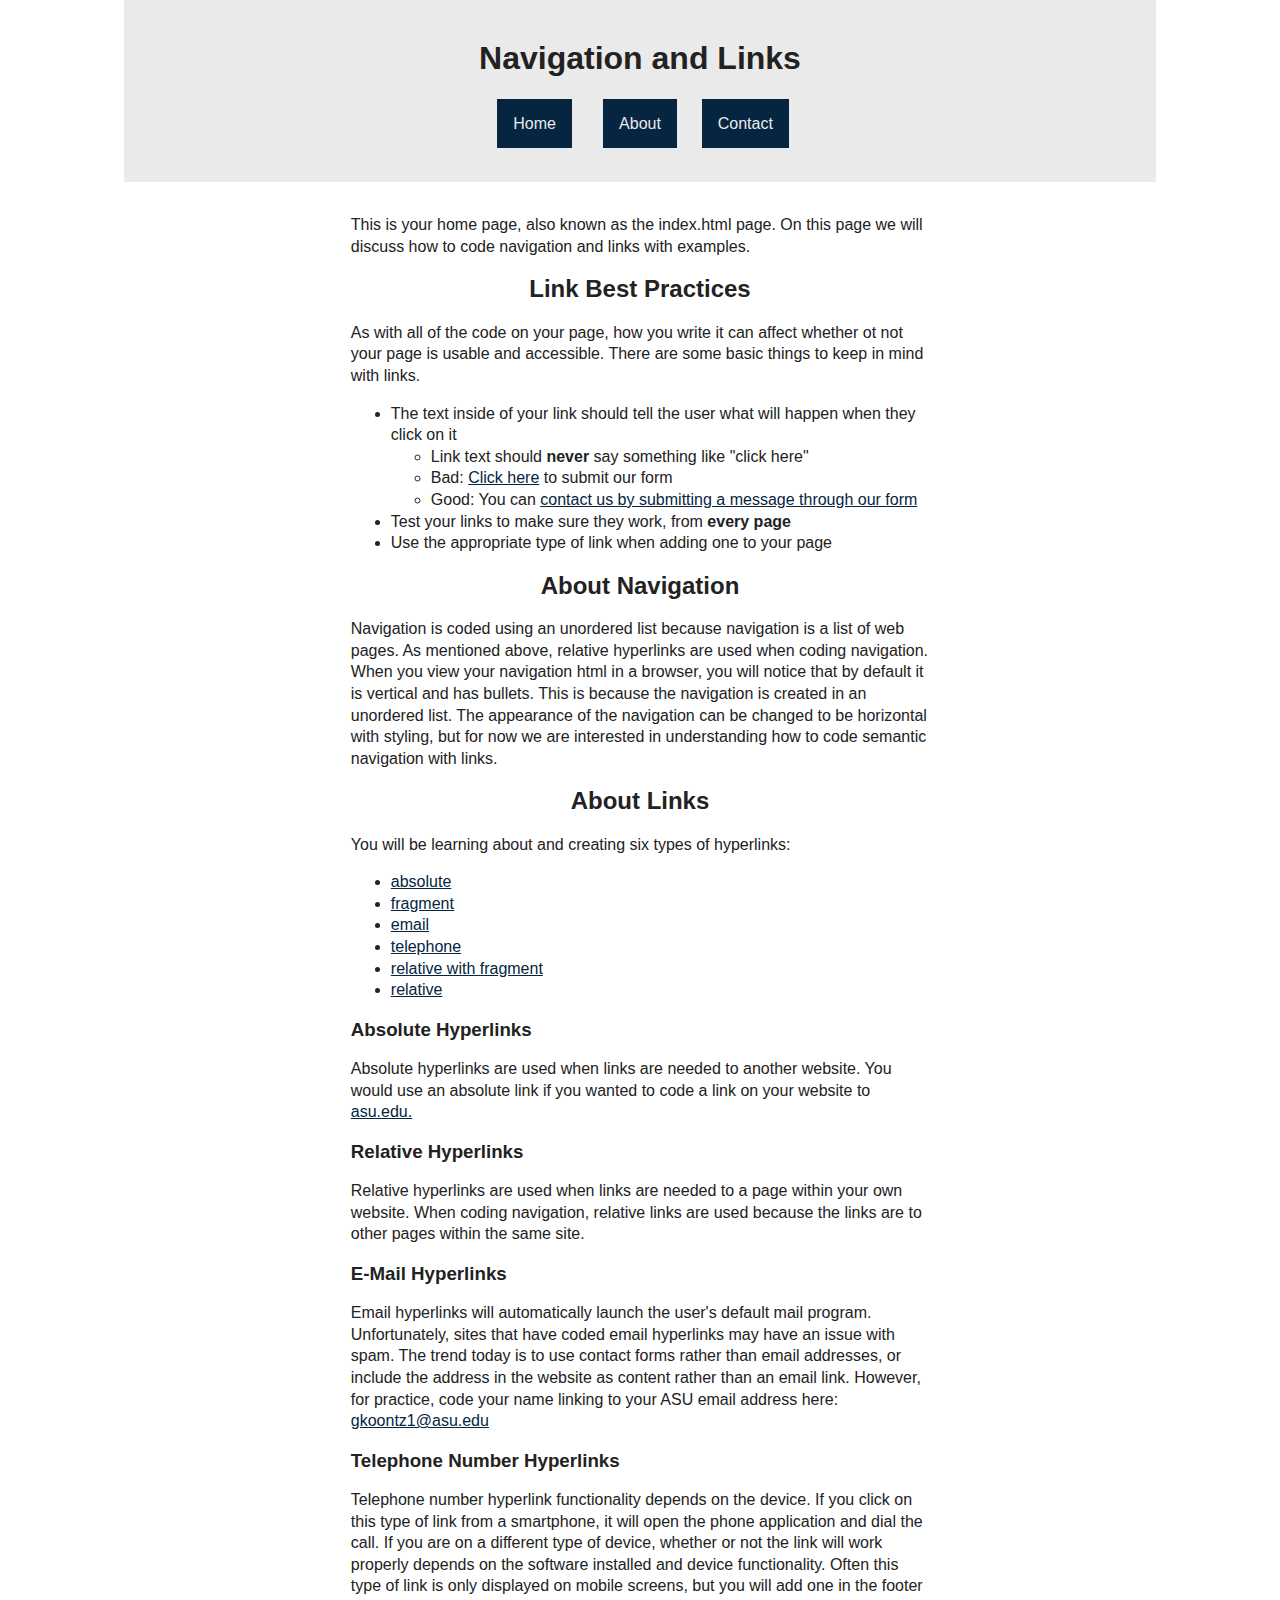
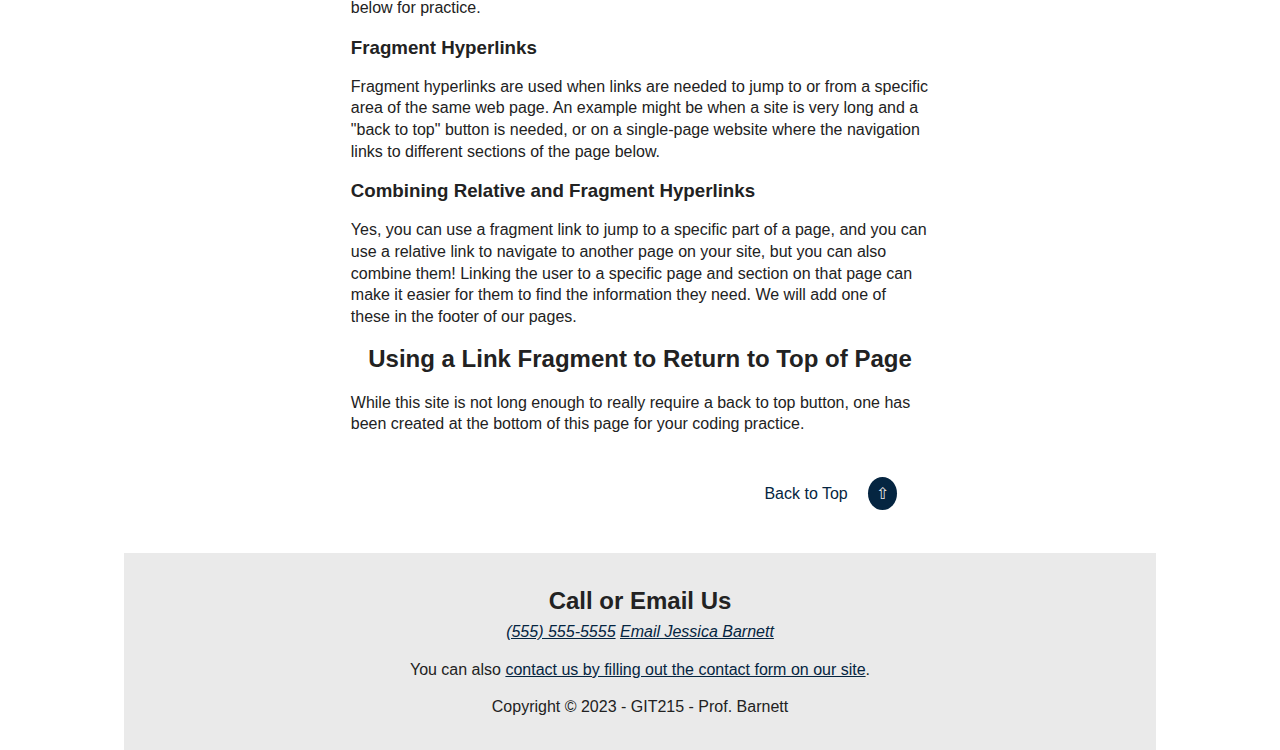
<file: index.html>
<!DOCTYPE html>
<html lang="en">

<head>
    <meta charset="utf-8">
    <title>Navigation and Links</title>
    <!-- TO DO: ADD YOUR NAME TO THE AUTHOR TAG HERE -->
    <meta name="author" content="Gavin Koontz">
    <meta name="description"
        content="Learn about the different types of anchor tags, or links, that you can use when building a page for the web. Make it possible to navigate between pages, send an email, call a number, and more with anchor tags!">
    <link rel="stylesheet" href="styles.css">
</head>

<body>
    <header id="top">
        <h1>Navigation and Links</h1>

        <!-- TO DO: CREATE THE NAVIGATION FOR THE SITE HERE -->
        <nav>
            <ul>
                <li><a href="#">Home</a></li>
                <li><a href="about.html">About</a></li>
                <li><a href="contact.html">Contact</a></li>
            </ul>
        </nav>
    </header>


    <main>
        <p>This is your home page, also known as the index.html page. On this page we will discuss how to code
            navigation and links with examples.</p>

        <section>
            <h2>Link Best Practices</h2>
            <p>As with all of the code on your page, how you write it can affect whether ot not your page is usable and
                accessible. There are some basic things to keep in mind with links.</p>
            <ul>
                <li>The text inside of your link should tell the user what will happen when they click on it
                    <ul>
                        <li>Link text should <strong>never</strong> say something like "click here"</li>
                        <li>Bad: <a href="#">Click here</a> to submit our form</li>
                        <li>Good: You can <a href="#">contact us by submitting a message through our form</a></li>
                    </ul>
                </li>
                <li>Test your links to make sure they work, from <strong>every page</strong></li>
                <li>Use the appropriate type of link when adding one to your page</li>
            </ul>
        </section>

        <section>
            <h2>About Navigation</h2>
            <p>Navigation is coded using an unordered list because navigation is a list of web pages. As mentioned
                above, relative hyperlinks are used when coding navigation. When you view your navigation html in a
                browser, you will notice that by default it is vertical and has bullets. This is because the navigation
                is created in an unordered list. The appearance of the navigation can be changed to be horizontal with
                styling, but for now we are interested in understanding how to code semantic navigation with links.</p>
        </section>

        <section>
            <h2>About Links</h2>
            <p>You will be learning about and creating six types of hyperlinks:</p>

            <!-- TO DO: CREATE FRAGMENT LINKS HERE TO THESE TOPIC SECTIONS ON THE PAGE -->
            <ul id="link-types">
                <li><a href="#abs">absolute</a></li> <!-- link this to the absolute links section -->
                <li><a href="#rel">fragment</a></li> <!-- link this to the fragment links section -->
                <li><a href="#email">email</a></li> <!-- link this to the email links section -->
                <li><a href="#tel">telephone</a></li> <!-- link this to the telephone links section -->
                <li><a href="#frag">relative with fragment</a></li>
                <!-- link this to the relative with fragment links section -->
                <li><a href="#rel-frag">relative</a></li> <!-- link this to the relative links section -->
            </ul>

            <!-- TO DO: ADD AN ABSOLUTE LINK TO THE ASU WEBSITE FROM THE TEXT ASU.EDU BELOW, AND INCLUDE THE ATTRIBUTE THAT WILL MAKE THIS LINK OPEN IN A NEW TAB -->
            <section id="abs">
                <h3>Absolute Hyperlinks</h3>
                <p>Absolute hyperlinks are used when links are needed to another website. You would use an absolute link
                    if you wanted to code a link on your website to <a href="https://www.asu.edu/"
                        target="_blank">asu.edu.</a></p>
            </section>

            <section id="rel">
                <h3>Relative Hyperlinks</h3>
                <p>Relative hyperlinks are used when links are needed to a page within your own website. When coding
                    navigation, relative links are used because the links are to other pages within the same site.</p>
            </section>

            <!-- TO DO: ADD AN EMAIL LINK TO THIS SECTION, USING YOUR ASU EMAIL AND REPLACING THE TEXT YOUREMAIL@ASU.EDU -->
            <section id="email">
                <h3>E-Mail Hyperlinks</h3>
                <p>Email hyperlinks will automatically launch the user's default mail program. Unfortunately, sites that
                    have coded email hyperlinks may have an issue with spam. The trend today is to use contact forms
                    rather than email addresses, or include the address in the website as content rather than an email
                    link. However, for practice, code your name linking to your ASU email address here:
                    <a href="mailto:gkoontz1@asu.edu">gkoontz1@asu.edu</a>
                </p>
            </section>

            <section id="tel">
                <h3>Telephone Number Hyperlinks</h3>
                <p>Telephone number hyperlink functionality depends on the device. If you click on this type of link
                    from a smartphone, it will open the phone application and dial the call. If you are on a different
                    type of device, whether or not the link will work properly depends on the software installed and
                    device functionality. Often this type of link is only displayed on mobile screens, but you will add
                    one in the footer below for practice.</p>
            </section>

            <section id="frag">
                <h3>Fragment Hyperlinks</h3>
                <p>Fragment hyperlinks are used when links are needed to jump to or from a specific area of the same web
                    page. An example might be when a site is very long and a "back to top" button is needed, or on a
                    single-page website where the navigation links to different sections of the page below.</p>
            </section>

            <section id="rel-frag">
                <h3>Combining Relative and Fragment Hyperlinks</h3>
                <p>Yes, you can use a fragment link to jump to a specific part of a page, and you can use a relative
                    link to navigate to another page on your site, but you can also combine them! Linking the user to a
                    specific page and section on that page can make it easier for them to find the information they
                    need. We will add one of these in the footer of our pages.</p>
            </section>

        </section>

        <section id="btt">
            <h2>Using a Link Fragment to Return to Top of Page</h2>
            <p>While this site is not long enough to really require a back to top button, one has been created at the
                bottom of this page for your coding practice.</p>

            <!-- TO DO: CREATE A BACK TO TOP LINK HERE -->
            <a href="#top">Back to Top <span>&#8679;</span></a>
        </section>

    </main>

    <footer>
        <section>
            <h2>Call or Email Us</h2>

            <!-- TO DO: MAKE THE PHONE NUMBER AND EMAIL ADDRESS BELOW INTO PROPERLY FORMATTED LINKS INSIDE OF THE ADDRESS TAG -->
            <address>
                <a href="tel:5555555555">(555) 555-5555</a>
                <a href="mailto:j.barnett@asu.edu">Email Jessica Barnett</a>
            </address>
            <!-- TO DO: COMPLETE THE LINK BELOW SO THAT IT WILL TAKE THE USER TO THE CONTACT SECTION ON THE CONTACT PAGE WHEN CLICKED -->
            <p>You can also <a href="contact.html#contact">contact us by filling out the contact form on our site</a>.
            </p>
        </section>
        <p>Copyright &copy; 2023 - GIT215 - Prof. Barnett</p>
    </footer>
</body>

</html>
</file>
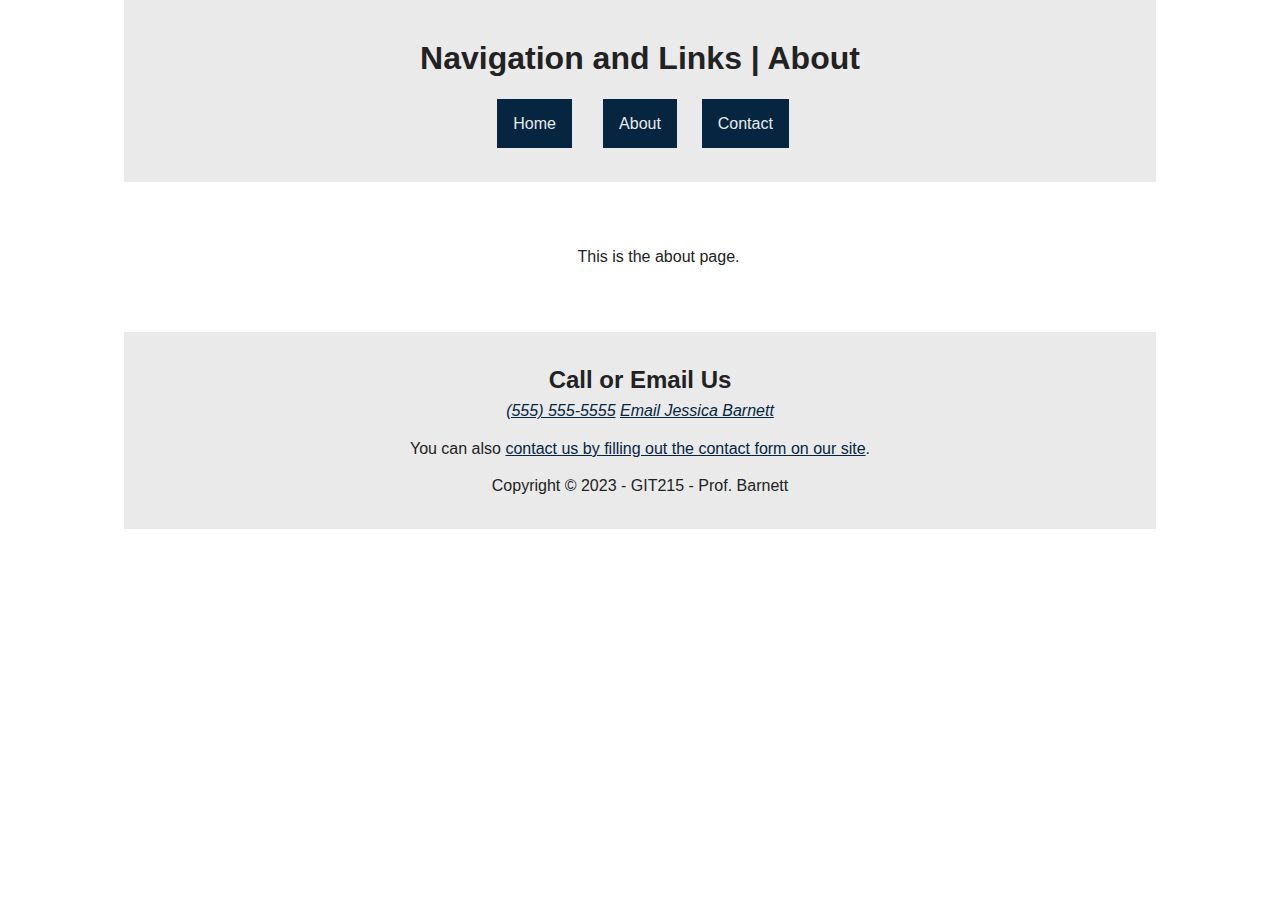
<file: about.html>
<!DOCTYPE html>
<html lang="en">

<head>
    <meta charset="utf-8">
    <title>Navigation and Links | About</title>
    <!-- TO DO: ADD YOUR NAME TO THE AUTHOR TAG HERE -->
    <meta name="author" content="Gavin Koontz">
    <meta name="description"
        content="Learn about the different types of anchor tags, or links, that you can use when building a page for the web. Make it possible to navigate between pages, send an email, call a number, and more with anchor tags!">
    <link rel="stylesheet" href="styles.css">
</head>

<body>
    <header id="top">
        <h1>Navigation and Links | About</h1>

        <!-- TO DO: CREATE THE NAVIGATION FOR THE SITE HERE -->
        <nav>
            <ul>
                <li><a href="index.html">Home</a></li>
                <li><a href="#">About</a></li>
                <li><a href="contact.html">Contact</a></li>
            </ul>



        </nav>
    </header>


    <main>
        <section>
            <main>
                <p>This is the about page.</p>
            </main>

        </section>

    </main>

    <footer>
        <section>
            <h2>Call or Email Us</h2>

            <!-- TO DO: MAKE THE PHONE NUMBER AND EMAIL ADDRESS BELOW INTO PROPERLY FORMATTED LINKS INSIDE OF THE ADDRESS TAG -->
            <address>
                <a href="tel:5555555555">(555) 555-5555</a>
                <a href="mailto:j.barnett@asu.edu">Email Jessica Barnett</a>
            </address>
            <!-- TO DO: COMPLETE THE LINK BELOW SO THAT IT WILL TAKE THE USER TO THE CONTACT SECTION ON THE CONTACT PAGE WHEN CLICKED -->
            <p>You can also <a href="contact.html#contact">contact us by filling out the contact form on our site</a>.
            </p>
        </section>
        <p>Copyright &copy; 2023 - GIT215 - Prof. Barnett</p>
    </footer>
</body>

</html>
</file>
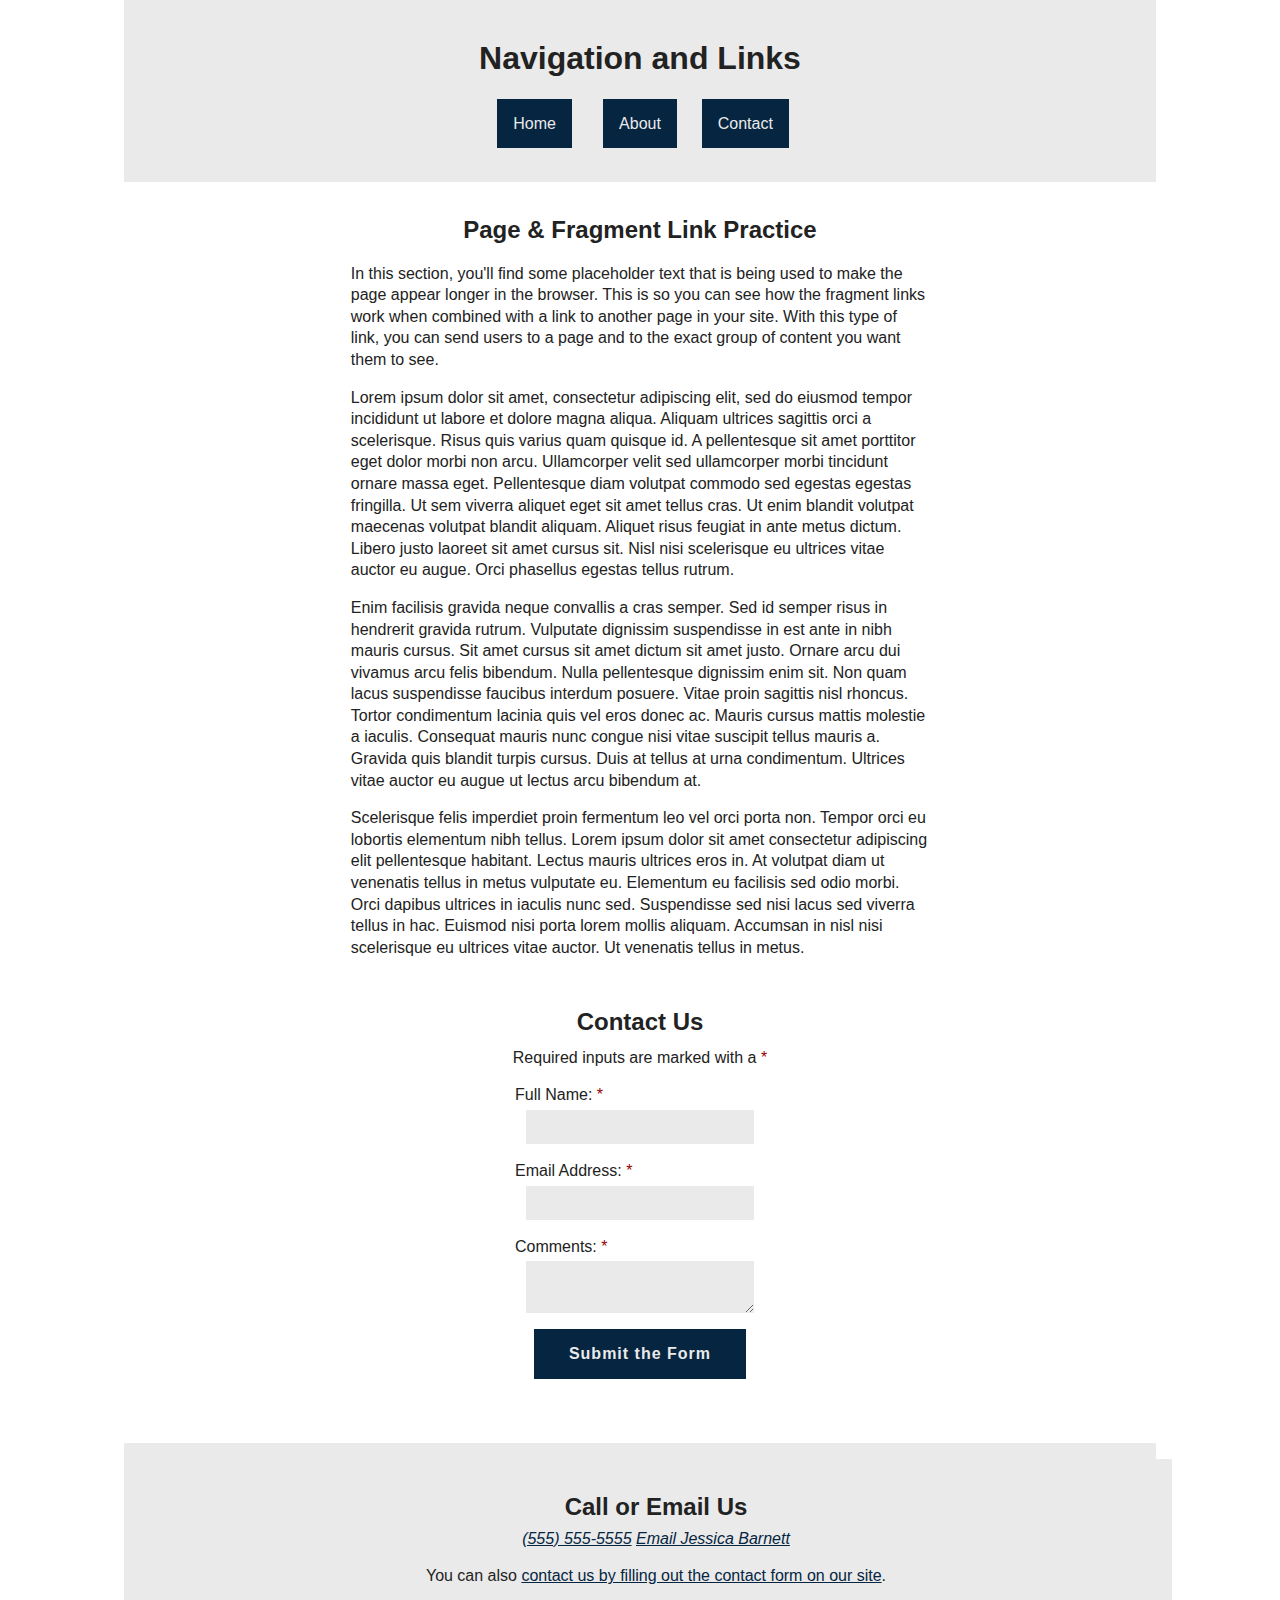
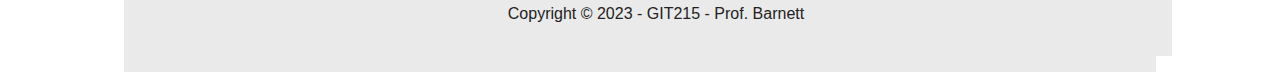
<file: contact.html>
<!DOCTYPE html>
<html lang="en">

<head>
    <meta charset="utf-8">
    <title>Navigation and Links - Contact</title>
    <!-- TO DO: ADD YOUR NAME TO THE AUTHOR TAG HERE -->
    <meta name="author" content="Gavin Koontz">
    <meta name="description"
        content="Learn about the different types of anchor tags, or links, that you can use when building a page for the web. Make it possible to navigate between pages, send an email, call a number, and more with anchor tags!">
    <link rel="stylesheet" href="styles.css">
</head>

<body id="top">
    <header>
        <h1>Navigation and Links</h1>

        <!-- TO DO: CREATE THE NAVIGATION FOR THE SITE HERE -->
        <nav>
            <ul>
                <li><a href="index.html">Home</a></li>
                <li><a href="about.html">About</a></li>
                <li><a href="#">Contact</a></li>
            </ul>



        </nav>
    </header>

    <main>
        <section>
            <h2>Page &amp; Fragment Link Practice</h2>
            <p>
                In this section, you'll find some placeholder text that is being used to make the page appear longer in
                the browser. This is so you can see how the fragment links work when combined with a link to another
                page in your site. With this type of link, you can send users to a page and to the exact group of
                content you want them to see.
            </p>
            <p>
                Lorem ipsum dolor sit amet, consectetur adipiscing elit, sed do eiusmod tempor incididunt ut labore et
                dolore magna aliqua. Aliquam ultrices sagittis orci a scelerisque. Risus quis varius quam quisque id. A
                pellentesque sit amet porttitor eget dolor morbi non arcu. Ullamcorper velit sed ullamcorper morbi
                tincidunt ornare massa eget. Pellentesque diam volutpat commodo sed egestas egestas fringilla. Ut sem
                viverra aliquet eget sit amet tellus cras. Ut enim blandit volutpat maecenas volutpat blandit aliquam.
                Aliquet risus feugiat in ante metus dictum. Libero justo laoreet sit amet cursus sit. Nisl nisi
                scelerisque eu ultrices vitae auctor eu augue. Orci phasellus egestas tellus rutrum.
            </p>
            <p>
                Enim facilisis gravida neque convallis a cras semper. Sed id semper risus in hendrerit gravida rutrum.
                Vulputate dignissim suspendisse in est ante in nibh mauris cursus. Sit amet cursus sit amet dictum sit
                amet justo. Ornare arcu dui vivamus arcu felis bibendum. Nulla pellentesque dignissim enim sit. Non quam
                lacus suspendisse faucibus interdum posuere. Vitae proin sagittis nisl rhoncus. Tortor condimentum
                lacinia quis vel eros donec ac. Mauris cursus mattis molestie a iaculis. Consequat mauris nunc congue
                nisi vitae suscipit tellus mauris a. Gravida quis blandit turpis cursus. Duis at tellus at urna
                condimentum. Ultrices vitae auctor eu augue ut lectus arcu bibendum at.
            </p>
            <p>
                Scelerisque felis imperdiet proin fermentum leo vel orci porta non. Tempor orci eu lobortis elementum
                nibh tellus. Lorem ipsum dolor sit amet consectetur adipiscing elit pellentesque habitant. Lectus mauris
                ultrices eros in. At volutpat diam ut venenatis tellus in metus vulputate eu. Elementum eu facilisis sed
                odio morbi. Orci dapibus ultrices in iaculis nunc sed. Suspendisse sed nisi lacus sed viverra tellus in
                hac. Euismod nisi porta lorem mollis aliquam. Accumsan in nisl nisi scelerisque eu ultrices vitae
                auctor. Ut venenatis tellus in metus. 
            </p>
        </section>

        <section id="contact">
            <h2>Contact Us</h2>
            <p>Required inputs are marked with a <span class="required">*</span></p>

            <form action="https://wp.zybooks.com/form-viewer.php" target="_blank" method="POST">

                <label for="my_name">Full Name: <span class="required">*</span></label>
                <input type="text" name="my_name" id="my_name" required>

                <label for="my_email">Email Address: <span class="required">*</span></label>
                <input type="email" name="my_email" id="my_email" required>

                <label for="comments">Comments: <span class="required">*</span></label>
                <textarea name="comments" id="comments" required></textarea>

                <input type="submit" name="my_submit" id="my_submit" value="Submit the Form">
            </form>
        </section>

    </main>

    <footer>
        <footer>
            <section>
                <h2>Call or Email Us</h2>

                <!-- TO DO: MAKE THE PHONE NUMBER AND EMAIL ADDRESS BELOW INTO PROPERLY FORMATTED LINKS INSIDE OF THE ADDRESS TAG -->
                <address>
                    <a href="tel:5555555555">(555) 555-5555</a>
                    <a href="mailto:j.barnett@asu.edu">Email Jessica Barnett</a>
                </address>
                <!-- TO DO: COMPLETE THE LINK BELOW SO THAT IT WILL TAKE THE USER TO THE CONTACT SECTION ON THE CONTACT PAGE WHEN CLICKED -->
                <p>You can also <a href="contact.html#contact">contact us by filling out the contact form on our
                    site</a>.</p>
            </section>
            <p>Copyright &copy; 2023 - GIT215 - Prof. Barnett</p>
        </footer>
    </footer>
</body>

</html>
</file>
<file: styles.css>
:root{
    --red: #940101;
    --blue: #052541;
    --lt-gray: #eaeaea;
    --med-gray: #555;
    --dk-gray: #222;
}

body{
    line-height: 1.35;
    color: var(--dk-gray);
    font-family: Arial, Helvetica, sans-serif;
    box-sizing: border-box;
    margin: 0;
}

header, main, footer{
    width: 1000px;
    margin: 0 auto;
    padding: 1rem;
}

header, footer{
    background-color: var(--lt-gray);
    text-align: center;
}

nav ul{
    list-style-type: none;
    padding: 0;
    width: 300px;
    margin: 2rem auto;
    display: grid;
    grid-template-columns: repeat(3, 1fr);
    gap: 1rem;
}

nav a{
    text-decoration: none;
    background-color: var(--blue);
    color: var(--lt-gray);
}

nav a:hover{
    background-color: var(--red);
    color: var(--lt-gray);
}

a{
    color: var(--blue);
    padding: 1rem;
}

a:hover{
    color: var(--red);
}

h2, h3{
    margin: 1rem 0 0.25rem 0;
}

h2{
    text-align: center;
}

main > section{
    max-width: 65ch;
    margin: 1rem auto;
}

section > ul{
    max-width: 65ch;
    margin: 0 auto;
}

section > section{
    max-width: 65ch;
    margin: 0 auto 1rem auto;
    /* padding: 1rem 0; */
}

p{
    max-width: 65ch;
    margin: 1rem auto;
}

#btt a{
    display: block;
    margin-top: 2rem;
    text-align: right;
    text-decoration: none;
}

#btt a:hover span{
    background-color: var(--red);
}

#btt span{
    background-color: var(--blue);
    color: var(--lt-gray);
    padding: 0.5rem;
    margin: 0 1rem;
    border-radius: 50%;
}

#about{
    text-align: center;
    margin: 3rem auto;
}

#contact{
    margin: 3rem auto;
}

#contact p{
    text-align: center;
    margin: 0.5rem auto;
}

.required{
    color: var(--red);
}

form{
    width: 250px;
    margin: 1rem auto;
}

input, label, textarea{
    display: block;
    font-size: 1rem;
}

label{
    margin: 1rem 0 0.25rem 0;
}

input, textarea{
    padding: 0.5rem;
    width: 85%;
    margin: 0 auto;
    border: none;
    background-color: var(--lt-gray);
}

#my_submit{
    padding: 1rem;
    margin: 1rem auto;
    background-color: var(--blue);
    color: var(--lt-gray);
    font-weight: bold;
    letter-spacing: 1px;
}

#my_submit:hover{
    background-color: var(--red);
}

footer a, main ul a, p a{
    padding: 0;
}
</file>
